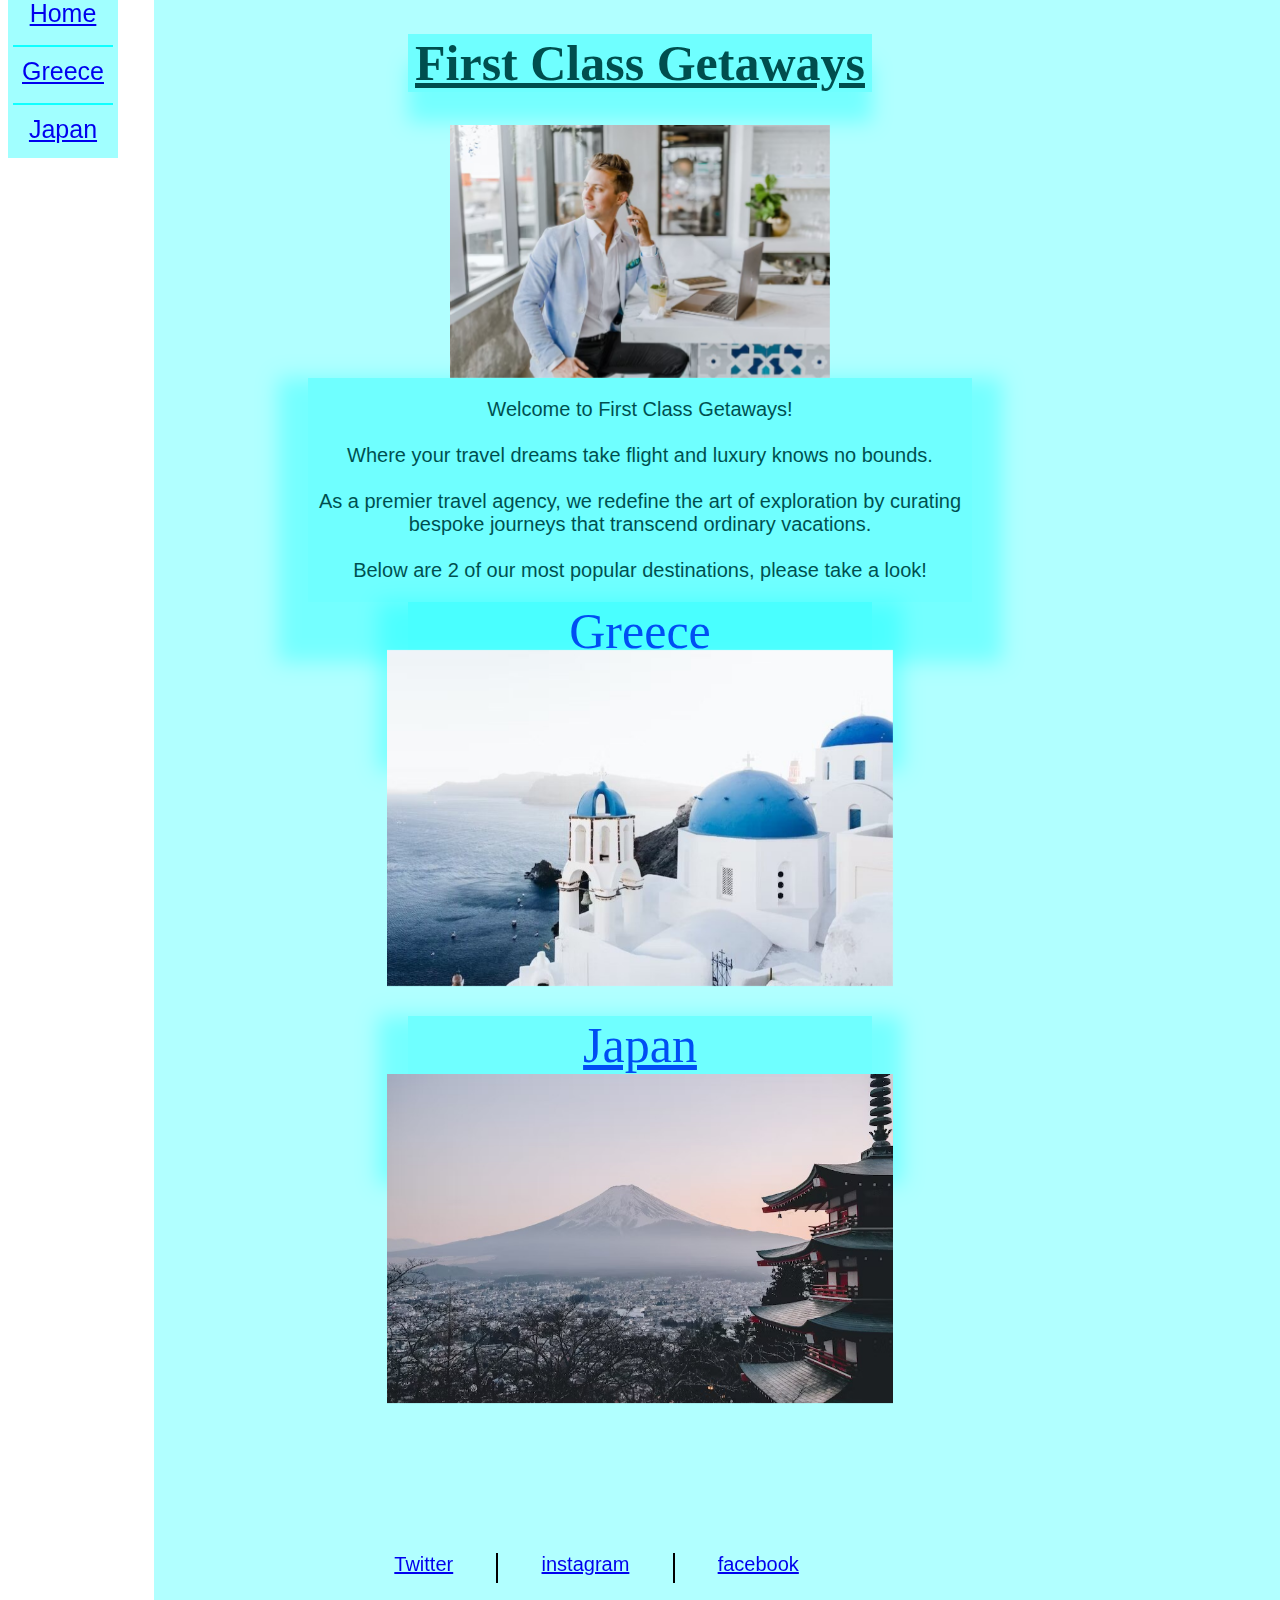
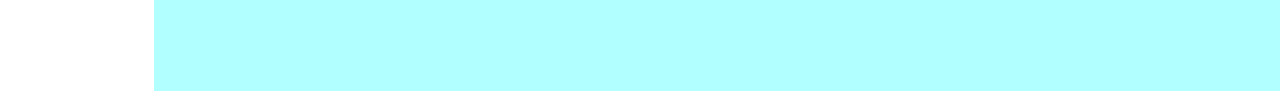
<file: index.html>
<!DOCTYPE html>
<html lang="en">
<head>
    <meta charset="UTF-8">
    <meta name="viewport" content="width=device-width, initial-scale=1.0">
    <title>Document</title>
    <link rel="stylesheet" href="./website style.css">
</head>
<body>

    <div class="background"></div>

    <h1> First Class Getaways </h1>

    <div class="Navbar">
        <a href="index.html"> Home</a><br><br>
        <div class="Line"></div>
        <a href="Greece.html"> Greece</a><br><br>
        <div class="Line"></div>
        <a href="Japan.html"> Japan</a>
    </div>

    <div class="CenterImage"> <img id="Image1" src="travel_agency.jpeg" alt="beach"> </div>


    <div class="textMain">
        <p> Welcome to First Class Getaways!<br><br> Where your travel dreams take flight and luxury knows no bounds.<br><br>
            As a premier travel agency, we redefine the art of exploration by curating bespoke journeys that transcend ordinary vacations.<br><br>
            Below are 2 of our most popular destinations, please take a look!

        </p>
    </div>

    <div class="Greece">
        <a href="Greece.html"> Greece </p>
    </div>
    <div class="CenterImage"> <img id="GreeceJapan" src="greece1.jfif" alt="Greece"> </div>

    <div class="Japan">
            <a href="Japan.html"> Japan </p>
        </div>
    <div class="CenterImage"> <img id="GreeceJapan" src="japan_1.jpeg" alt="Japan"> </div>

    <div class="Footer">
        <a href="https://twitter.com/?lang=en">Twitter</a>
        <div class="Line2"></div>
        <a href="https://www.instagram.com">instagram</a>
        <div class="Line2"></div>
        <a href="https://www.facebook.com">facebook</a>
    </div>

</body>
</html>
</file>
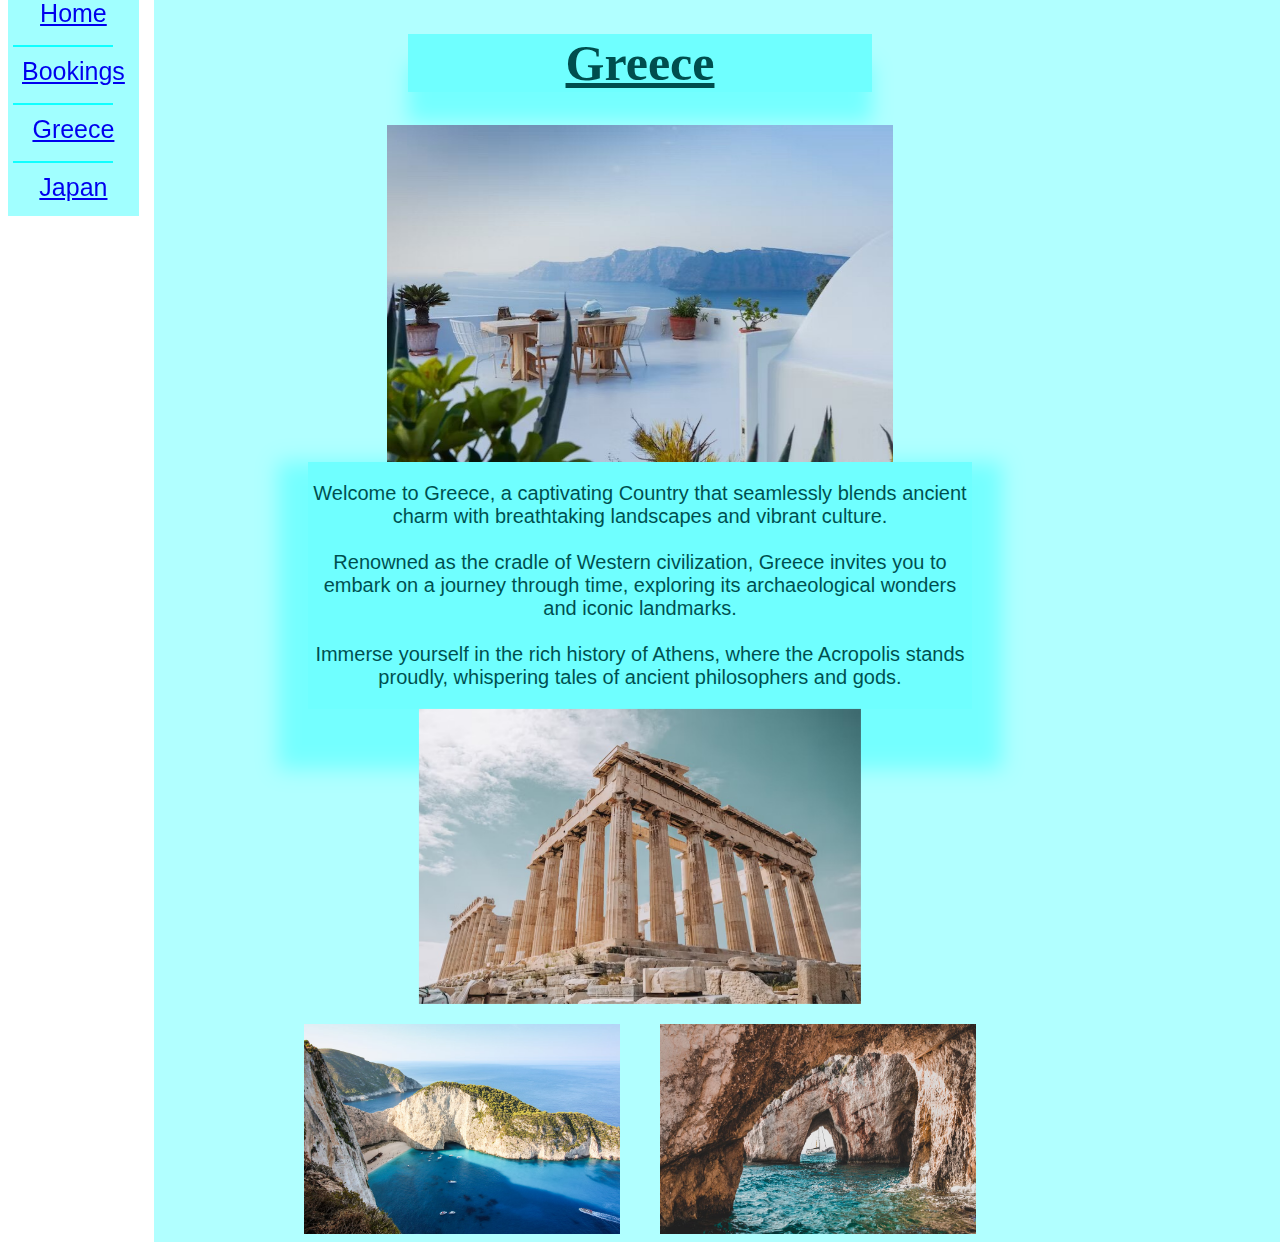
<file: Greece.html>
<!DOCTYPE html>
<html lang="en">
<head>
    <meta charset="UTF-8">
    <meta name="viewport" content="width=device-width, initial-scale=1.0">
    <title>Document</title>
    <link rel="stylesheet" href="./website style.css">
</head>
<body>

    <div class="background"></div>

    <h1> Greece </h1>

    <div class="Navbar">
        <a href="index.html"> Home</a><br><br>
        <div class="Line"></div>
        <a href="#"> Bookings</a><br><br>
        <div class="Line"></div>
        <a href="Greece.html"> Greece</a><br><br>
        <div class="Line"></div>
        <a href="Japan.html"> Japan</a>
    </div>

    <div class="CenterImage"> <img id="Image2" src="greece3.jfif" alt="greece"> </div>
    
    <div class="text1">
        <p> Welcome to Greece, a captivating Country that seamlessly blends ancient charm with breathtaking landscapes and vibrant culture.<br><br>
            Renowned as the cradle of Western civilization, Greece invites you to embark on a journey through time, exploring its archaeological wonders and iconic landmarks.<br><br>
            Immerse yourself in the rich history of Athens, where the Acropolis stands proudly, whispering tales of ancient philosophers and gods.

        </p>
    </div>
    <div class="CenterImage">
        <img id="Image3" src="greece_2.jpeg" alt="Greece">
    </div>
    
    <div class="CenterImage">
        <img id="Image4" src="greece_4.jpeg" alt="Greece">
        <img id="Image4" src="greece_5.jpeg" alt="Greece">
    </div>
</body>
</html>
</file>
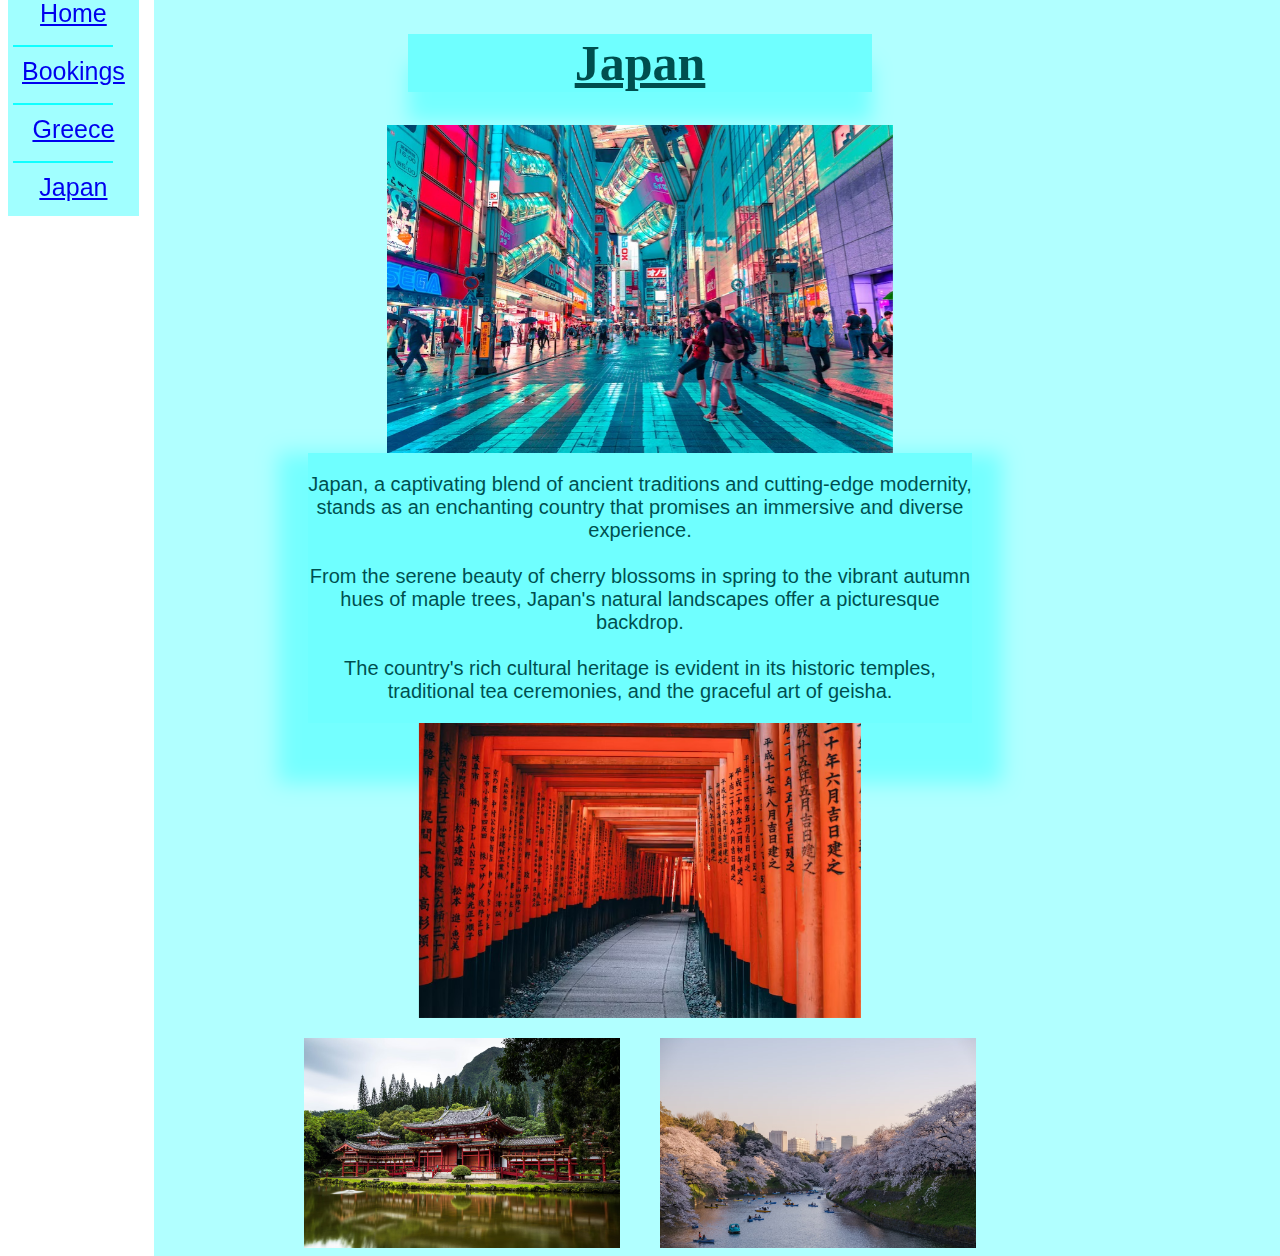
<file: Japan.html>
<!DOCTYPE html>
<html lang="en">
<head>
    <meta charset="UTF-8">
    <meta name="viewport" content="width=device-width, initial-scale=1.0">
    <title>Document</title>
    <link rel="stylesheet" href="./website style.css">
</head>
<body>

    <div class="background"></div>

    <h1> Japan </h1>

    <div class="Navbar">
        <a href="index.html"> Home</a><br><br>
        <div class="Line"></div>
        <a href="#"> Bookings</a><br><br>
        <div class="Line"></div>
        <a href="Greece.html"> Greece</a><br><br>
        <div class="Line"></div>
        <a href="Japan.html"> Japan</a>
    </div>

    <div class="CenterImage"> <img id="Image2" src="japan_2.jpeg" alt="Japan"> </div>
    
    <div class="text1">
        <p> Japan, a captivating blend of ancient traditions and cutting-edge modernity, stands as an enchanting country that promises an immersive and diverse experience.<br><br>
            From the serene beauty of cherry blossoms in spring to the vibrant autumn hues of maple trees, Japan's natural landscapes offer a picturesque backdrop.<br><br>
            The country's rich cultural heritage is evident in its historic temples, traditional tea ceremonies, and the graceful art of geisha.
        </p>
    </div>
    
    <div class="CenterImage">
        <img id="Image3" src="japan_3.jpeg" alt="Japan">
    </div>
    
    <div class="CenterImage">
        <img id="Image4" src="japan_4.jpeg" alt="Japan">
        <img id="Image4" src="japan_5.jpeg" alt="Japan">
    </div>
</body>
</html>
</file>
<file: website style.css>
body{
    background-image: url(https://images.rosewoodhotels.com/is/image/rwhg/rwsbm_beach_landscape:TALL-LARGE-9-16);
    background-size: cover;
    background-repeat: no-repeat;
}
h1 {
    font-size: 50px;
    display: flex;
    justify-content: center;
    font-family: Zeyada;
    background-color: rgba(0, 255, 255, 0.367);
    margin-left: 400px;
    margin-right: 400px;
    box-shadow: 0 30px 20px rgba(0, 255, 255, 0.34) ;
    text-decoration: underline;
}
.textMain {
    font-size: 20px;
    display: flex;
    justify-content: center;
    font-family: Arial, Helvetica, sans-serif;
    background-color: rgba(0, 255, 255, 0.367);
    box-shadow: 0 30px 20px 30px rgba(0, 255, 255, 0.34) ;
    text-align: center;
    margin: 0 300px;
    margin-bottom: -100px;
}
.text1 {
    font-size: 20px;
    display: flex;
    justify-content: center;
    font-family: Arial, Helvetica, sans-serif;
    background-color: rgba(0, 255, 255, 0.367);
    box-shadow: 0 30px 20px 30px rgba(0, 255, 255, 0.34) ;
    text-align: center;
    margin: 0 300px;
}
.background{
    position: fixed;
    left: 12%;
    top: 0%;
    transform: translateX(-50%, -50%);
    height: 1700px;
    width: 1500px;  
    background-color: rgba(0, 255, 255, 0.307)
}
.Line {
    border-right: 100px solid rgb(0, 255, 255, 0.9);
  height: 2px;
  width: 1px;
  margin-left: -10px;
  margin-top: -12px;
  position: absolute;
  position: fixed;
}
.CenterImage {
    display: flex;
    justify-content: center;
}
#Image1{
    width: 30%;
    z-index: 99;
}
#Image2{
    width: 40%;
    z-index: 99;
}
#Image3{
    width: 35%;
    z-index: 99;
    padding-bottom: 20px;
}
#Image4{
    width: 25%;
    z-index: 99;
    padding-right: 20px;
    padding-left: 20px;
}
#GreeceJapan{
    width: 40%;
    z-index: 99;

}
.Greece{
    font-size: 50px;
    display: flex;
    justify-content: center;
    font-family: Zeyada;
    background-color: rgba(0, 255, 255, 0.367);;
    box-shadow: 0 30px 20px 30px rgba(0, 255, 255, 0.34) ;
    margin-top: 100px;
    margin-bottom: -60px;
    margin-left: 400px;
    margin-right: 400px;
}
.Japan{
    font-size: 50px;
    display: flex;
    justify-content: center;
    font-family: Zeyada;
    background-color: rgba(0, 255, 255, 0.367);;
    box-shadow: 0 30px 20px 30px rgba(0, 255, 255, 0.34) ;
    margin-top: 30px;
    margin-bottom: -50px;
    margin-left: 400px;
    margin-right: 400px;
}
.Navbar{
    font-size: 25px;
    font-family: Arial, Helvetica, sans-serif;
    background-color: rgba(0, 255, 255, 0.367);
    float: left;
    text-align: center;
    padding: 14px; 
    margin-top: -140px;
    position: absolute;
    position: fixed;
}
.Footer { 
    padding: 100px 300px;
    font-family: Arial, Helvetica, sans-serif;
    color: #1c1c11;
    font-size: 20px;
    position: relative;
    bottom: 0;
    display: flex;
    justify-content: space-evenly;
    margin-top: 50px;
    margin-right: 130px;
}
.Line2 {
    border-left: 2px solid rgb(0, 0, 0);
    height: 30px;
}
</file>
